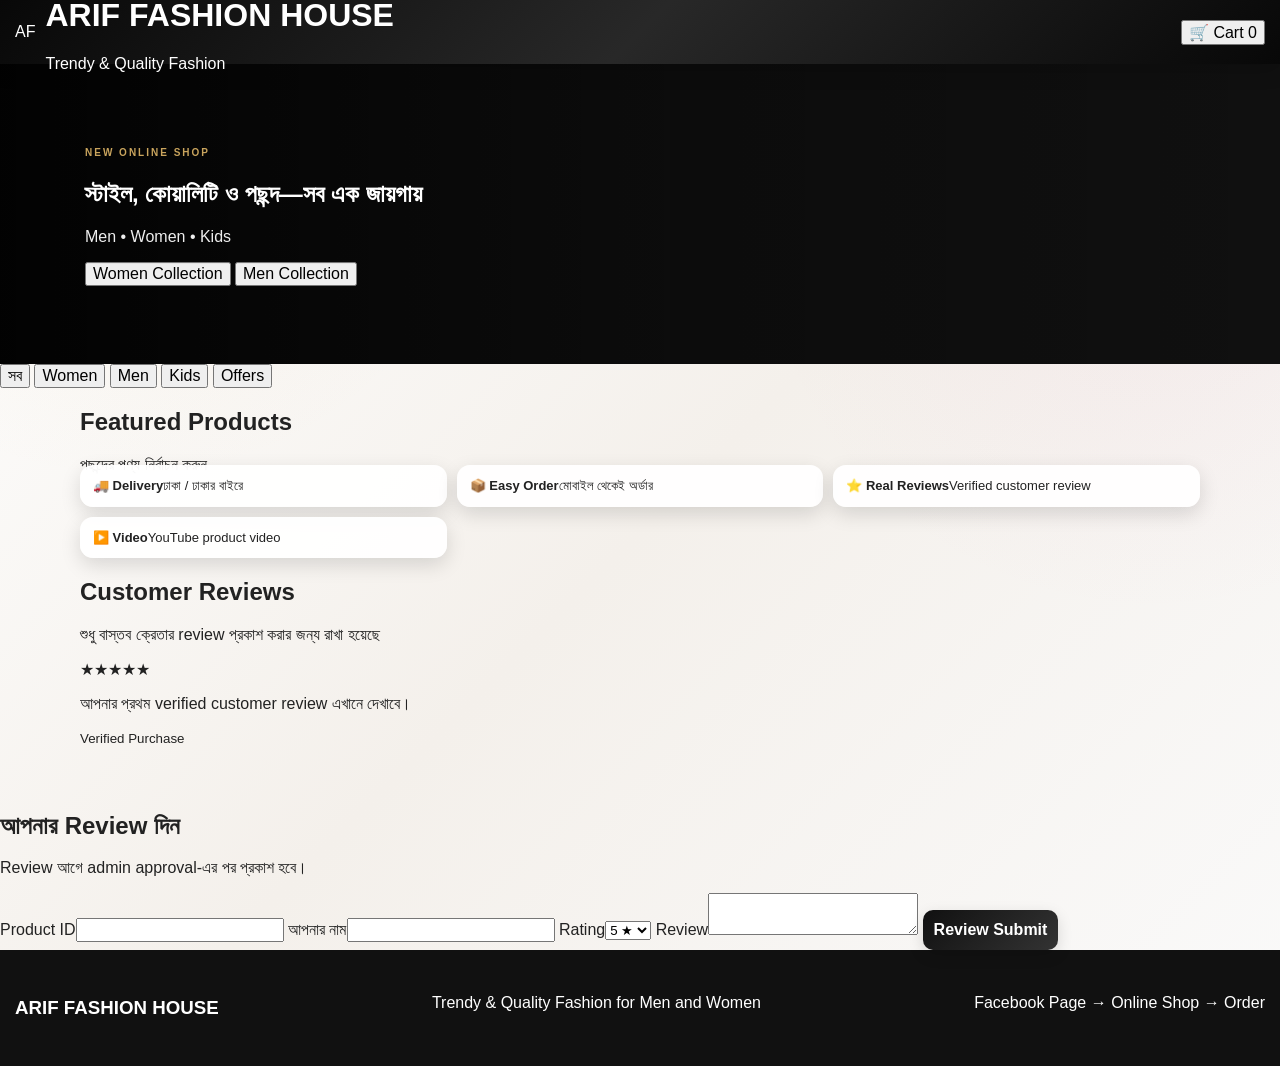
<file: index.html>
<!doctype html>
<html lang="bn">
<head>
  <meta charset="utf-8">
  <meta name="viewport" content="width=device-width, initial-scale=1">
  <title>Arif Fashion House | Online Shop</title>
  <meta name="description" content="Arif Fashion House - Men, Women & Kids Fashion">
  <link rel="stylesheet" href="style.css">
</head>
<body>
  <header class="topbar">
    <div class="brand">
      <div class="brand-mark">AF</div>
      <div>
        <h1>ARIF FASHION HOUSE</h1>
        <p>Trendy & Quality Fashion</p>
      </div>
    </div>
    <button class="cart-btn" onclick="openCart()">🛒 Cart <span id="cartCount">0</span></button>
  </header>

  <section class="hero">
    <div>
      <span class="tag">NEW ONLINE SHOP</span>
      <h2>স্টাইল, কোয়ালিটি ও পছন্দ—সব এক জায়গায়</h2>
      <p>Men • Women • Kids</p>
      <div class="hero-actions">
        <button onclick="filterProducts('Women')">Women Collection</button>
        <button onclick="filterProducts('Men')">Men Collection</button>
      </div>
    </div>
  </section>

  <nav class="categories">
    <button class="active" onclick="filterProducts('All', this)">সব</button>
    <button onclick="filterProducts('Women', this)">Women</button>
    <button onclick="filterProducts('Men', this)">Men</button>
    <button onclick="filterProducts('Kids', this)">Kids</button>
    <button onclick="filterProducts('Offers', this)">Offers</button>
  </nav>

  <main>
    <section class="section-head">
      <div>
        <h2>Featured Products</h2>
        <p>পছন্দের পণ্য নির্বাচন করুন</p>
      </div>
    </section>

    <section id="products" class="product-grid"></section>

    <section class="trust">
      <div><b>🚚 Delivery</b><span>ঢাকা / ঢাকার বাইরে</span></div>
      <div><b>📦 Easy Order</b><span>মোবাইল থেকেই অর্ডার</span></div>
      <div><b>⭐ Real Reviews</b><span>Verified customer review</span></div>
      <div><b>▶️ Video</b><span>YouTube product video</span></div>
    </section>

    <section class="reviews">
      <div class="section-head">
        <div>
          <h2>Customer Reviews</h2>
          <p>শুধু বাস্তব ক্রেতার review প্রকাশ করার জন্য রাখা হয়েছে</p>
        </div>
      </div>
      <div id="reviewList" class="review-grid">
        <article class="review-card">
          <div>★★★★★</div>
          <p>আপনার প্রথম verified customer review এখানে দেখাবে।</p>
          <small>Verified Purchase</small>
        </article>
      </div>
    </section>
  </main>

    <section class="reviews-submit">
      <div class="section-head"><div><h2>আপনার Review দিন</h2><p>Review আগে admin approval-এর পর প্রকাশ হবে।</p></div></div>
      <form id="reviewForm" class="review-form">
        <label>Product ID<input id="reviewProductId" type="number" required></label>
        <label>আপনার নাম<input id="reviewCustomerName" required></label>
        <label>Rating<select id="reviewRating"><option value="5">5 ★</option><option value="4">4 ★</option><option value="3">3 ★</option><option value="2">2 ★</option><option value="1">1 ★</option></select></label>
        <label>Review<textarea id="reviewText" required></textarea></label>
        <button class="primary" type="submit">Review Submit</button>
      </form>
    </section>

  <footer>
    <h3>ARIF FASHION HOUSE</h3>
    <p>Trendy & Quality Fashion for Men and Women</p>
    <p class="small">Facebook Page → Online Shop → Order</p>
  </footer>

  <div id="cartModal" class="modal hidden">
    <div class="modal-box">
      <button class="close" onclick="closeCart()">×</button>
      <h2>আপনার Cart</h2>
      <div id="cartItems"></div>
      <div class="cart-total">মোট: ৳<span id="cartTotal">0</span></div>
      <button class="primary" onclick="goToOrder()">Order Form</button>
    </div>
  </div>

  <div id="orderModal" class="modal hidden">
    <div class="modal-box">
      <button class="close" onclick="closeOrder()">×</button>
      <h2>Order Form</h2>
      <p class="note">ফর্ম পূরণ করে WhatsApp-এ অর্ডার পাঠানো যাবে।</p>
      <form id="orderForm">
        <div id="orderSummary" class="order-summary"></div>
        <label>Customer Name<input required id="customerName"></label>
        <label>Mobile Number<input required id="customerPhone" inputmode="tel"></label>
        <label>Delivery Area
          <select id="deliveryArea">
            <option value="Dhaka">ঢাকা</option>
            <option value="Outside Dhaka">ঢাকার বাইরে</option>
          </select>
          <small id="deliveryChargeHint" class="delivery-charge-hint">Delivery Charge: ৳60</small>
        </label>
        <label>Full Address<textarea required id="address"></textarea></label>
        <label>Payment Method
          <select id="paymentMethod" onchange="togglePaymentFields()">
            <option value="COD">Cash on Delivery</option>
            <option value="bKash">Personal bKash</option>
            <option value="Nagad">Personal Nagad</option>
          </select>
        </label>
        <div id="paymentFields" class="payment-fields hidden">
          <p id="paymentInstructions" class="note"></p>
          <label>Payment Mobile Number<input id="paymentPhone" inputmode="tel" placeholder="যে নম্বর থেকে payment করেছেন"></label>
          <label>Transaction ID<input id="transactionId" placeholder="bKash/Nagad Transaction ID"></label>
        </div>
        <button class="primary" type="submit">WhatsApp-এ Order পাঠান</button>
      </form>
    </div>
  </div>

  <script src="script.js"></script>
</body>
</html>
</file>
<file: style.css>
*{box-sizing:border-box}body{margin:0;font-family:Arial,"Noto Sans Bengali",sans-serif;color:#222;background:radial-gradient(circle at 10% 10%,#d7b06a18,transparent 25%),radial-gradient(circle at 90% 20%,#d46a9b12,transparent 28%),linear-gradient(135deg,#fff,#f4f0eb,#fafafa)}button,input,textarea{font:inherit}button{cursor:pointer}.topbar{height:64px;background:linear-gradient(135deg,#080808,#282828,#080808);color:#fff;padding:9px 15px;display:flex;justify-content:space-between;align-items:center;position:sticky;top:0;z-index:20;box-shadow:0 5px 20px #0003}.brand{display:flex;align-items:center;gap:10px;color:#fff;text-decoration:none}.brand img{width:45px;height:45px;border-radius:50%;object-fit:cover;border:2px solid #fff9}.brand b,.brand small{display:block}.brand small{font-size:10px;color:#ccc;margin-top:3px}.admin-link{background:#333;color:#fff;text-decoration:none;padding:8px 12px;border-radius:9px;font-size:12px}.hero{height:300px;position:relative;overflow:hidden;background:#111;color:#fff}.hero img{width:100%;height:100%;object-fit:cover;opacity:.7}.hero:after{content:"";position:absolute;inset:0;background:linear-gradient(90deg,#000d,#0005,#0001)}.hero>div{position:absolute;z-index:2;top:50%;left:0;right:0;max-width:1150px;margin:auto;padding:20px;transform:translateY(-50%)}.hero h1{font-size:clamp(28px,6vw,48px);margin:8px 0}.hero p{color:#eee}.hero span,main section>div>div>small{color:#c9a45d;font-weight:bold;letter-spacing:2px;font-size:10px}.hero-btn{display:inline-block;background:#fff;color:#111;padding:11px 18px;border-radius:10px;text-decoration:none;font-weight:bold}.hero+main,main{max-width:1150px;margin:auto;padding:0 15px 45px}.trust{display:grid;grid-template-columns:repeat(3,1fr);gap:10px;margin-top:-25px;position:relative;z-index:3}.trust div{background:#fffffff5;padding:13px;border-radius:13px;box-shadow:0 7px 20px #0002;font-size:13px}.trust small{display:block;color:#777;font-size:10px;margin-top:4px}.section-title{display:flex;justify-content:space-between;align-items:end;padding:30px 0 16px}.section-title h2{margin:4px 0 0;font-size:25px}.chips{display:flex;gap:7px}.chip{border:1px solid #ddd;background:#fff;border-radius:30px;padding:8px 14px}.chip.active{background:#111;color:#fff}.grid{display:grid;grid-template-columns:repeat(4,1fr);gap:16px}.card{background:#fff;border-radius:17px;overflow:hidden;box-shadow:0 6px 22px #00000012;transition:.25s}.card:hover{transform:translateY(-4px)}.card img{width:100%;height:245px;object-fit:cover}.info{padding:12px}.info h3{font-size:15px;margin:0 0 8px}.price{font-size:18px;font-weight:bold}.old{text-decoration:line-through;color:#999;font-size:12px;margin-left:7px}.discount{color:#b00000;font-size:11px;margin-left:5px}.primary{background:linear-gradient(135deg,#111,#333);color:#fff;border:0;border-radius:10px;padding:11px;font-weight:bold;box-shadow:0 5px 15px #0002}.full{width:100%;margin-top:10px}.modal{position:fixed;inset:0;background:#000b;z-index:100;overflow:auto;padding:10px;backdrop-filter:blur(5px)}.modal-card{max-width:700px;margin:15px auto;background:#f5f5f5;border-radius:20px;padding:16px;position:relative;box-shadow:0 25px 60px #0007}.close{position:absolute;right:12px;top:10px;border:0;border-radius:50%;width:38px;height:38px;font-size:24px}.detail{display:grid;grid-template-columns:1fr 1fr;gap:18px}.detail-img{width:100%;height:390px;object-fit:cover;border-radius:14px;background:#eee}.thumbs{display:flex;gap:5px;margin-top:6px}.thumbs img{width:55px;height:55px;object-fit:cover;border-radius:7px}.price-line{display:flex;gap:7px;align-items:center}.price-line>b{font-size:22px}.price-line i{font-style:normal;color:#b00000;font-size:12px}.choices{display:flex;gap:7px;flex-wrap:wrap;margin:7px 0 14px}.choice{border:1px solid #ccc;background:#fff;padding:8px 11px;border-radius:8px}.choice.selected{background:#111;color:#fff}.qty{display:flex;gap:12px;align-items:center;margin:15px 0}.qty button{width:35px;height:35px;border:1px solid #ddd;background:#fff;border-radius:8px;font-size:20px}.summary{display:flex;justify-content:space-between;align-items:center;margin:12px 0}.checkout-product{display:flex;gap:12px;align-items:center;background:#fff;padding:12px;border-radius:12px}.checkout-product img{width:85px;height:85px;object-fit:cover;border-radius:10px}.box{background:#fff;padding:14px;border-radius:14px;margin:10px 0}.box h3{margin:0 0 10px;font-size:15px}.box input:not([type=radio]):not([type=checkbox]),.box textarea{width:100%;padding:11px;margin:4px 0;border:1px solid #ddd;border-radius:9px}.box textarea{min-height:75px}.warning{background:#fffbea;border:1px solid #e4c55c}.warning p{font-size:12px;line-height:1.6}.hidden{display:none!important}.total{font-size:18px}footer{background:#111;color:#fff;padding:28px 15px;display:flex;justify-content:space-between}footer a{color:#ddd;text-decoration:none;margin-left:10px}@media(max-width:900px){.grid{grid-template-columns:repeat(3,1fr)}}@media(max-width:650px){.hero{height:245px}.trust{grid-template-columns:1fr}.section-title{align-items:flex-start;flex-direction:column}.chips{width:100%}.chip{flex:1}.grid{grid-template-columns:repeat(2,1fr);gap:10px}.card img{height:175px}.detail{grid-template-columns:1fr}.detail-img{height:300px}footer{flex-direction:column;gap:15px}}
</file>
